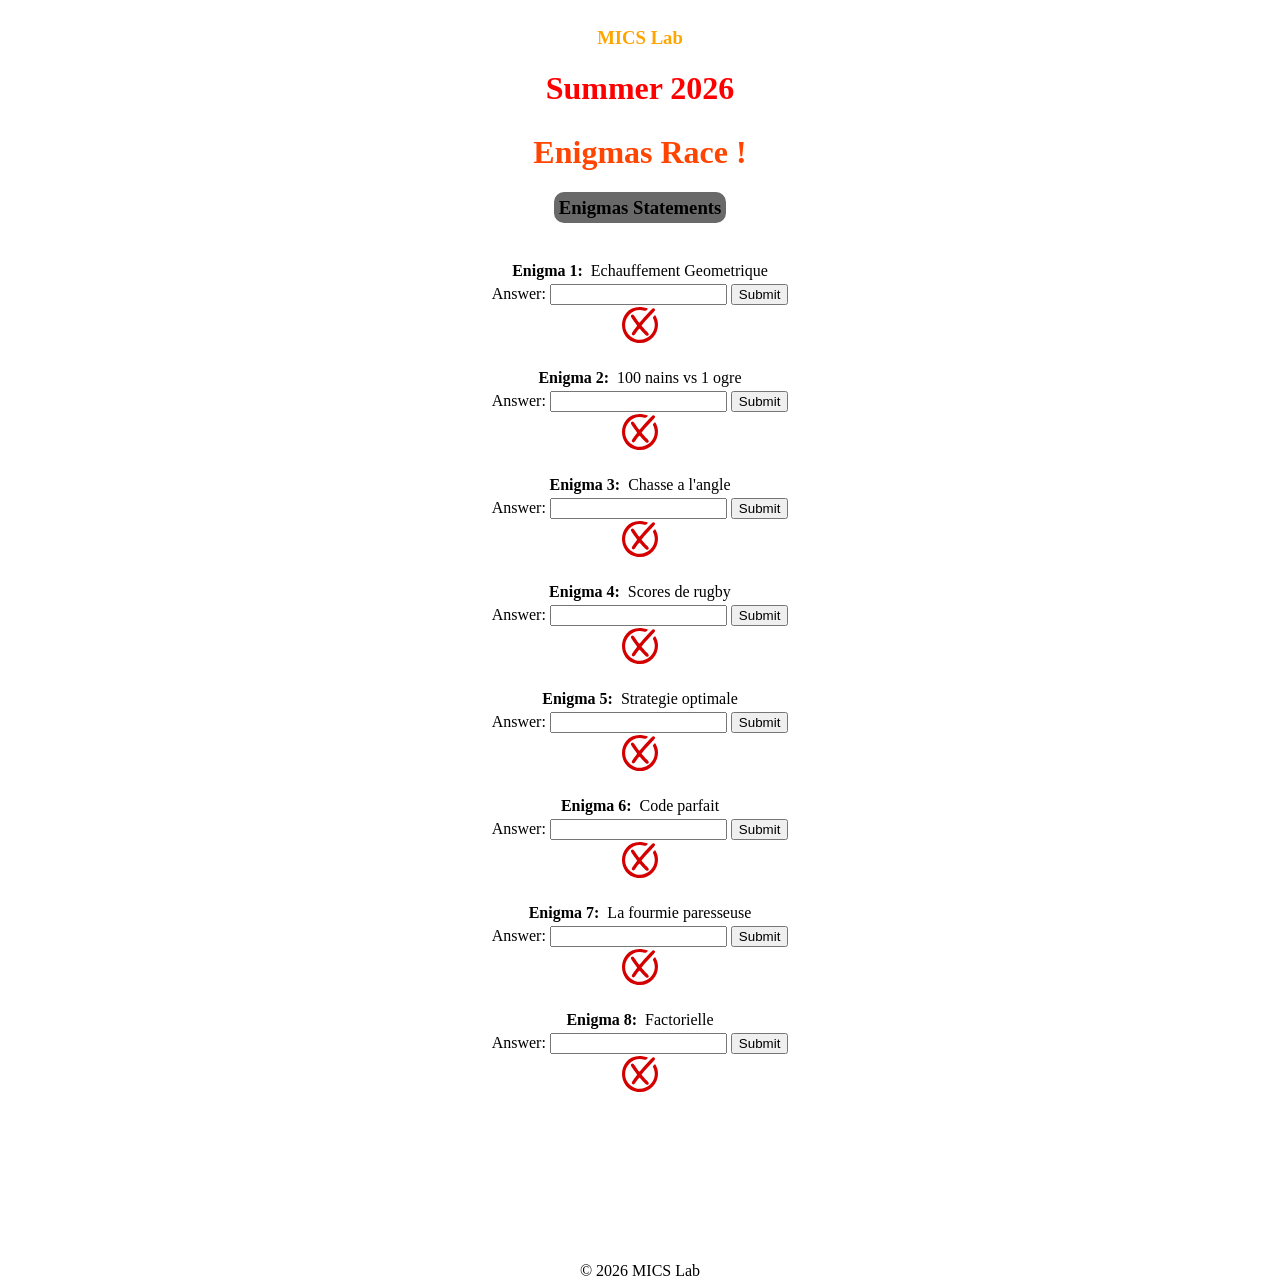
<file: index.html>
<!DOCTYPE html>
<html>

<head>
    <!--Let browser know website is optimized for mobile-->
    <meta name="viewport" content="width=device-width, initial-scale=1.0" />
    <!-- others -->
    <meta charset="utf-8" />
    <title>MICS Lab - Summer 2026</title>
    <meta name="description" content="Enigmas for the MICS 2026 Summer event">
    <meta name="author" content="Paul Dubois">
    <link rel="stylesheet" type="text/css" href="styles.css">
</head>

<body>
    <header>
        <h3>MICS Lab</h3>
        <h1>Summer 2026</h1>
        <h2>Enigmas Race !</h2>
        <h3><a href="enigmas">Enigmas Statements</a></h3>
    </header>
    <main>
        <div class="enigma" id="enigma0">
            <div class="title">
                <h4>Enigma 1:</h4>
                <p>Echauffement Geometrique</p>
            </div>
            <div class="input">
                <label for="password0">Answer:</label>
                <input type="password0" id="password0" name="password0" />
                <button type="button" onclick="checkPassword0()">Submit</button>
            </div>
            <div class="status">
                <img src="checked.svg" class="finished" id="enigma0-check">
                <img src="not_checked.svg" class="not-finished" id="enigma0-no-check">
            </div>
        </div>


        <div class="enigma" id="enigma1">
            <div class="title">
                <h4>Enigma 2:</h4>
                <p>100 nains vs 1 ogre</p>
            </div>
            <div class="input">
                <label for="password1">Answer:</label>
                <input type="password1" id="password1" name="password1" />
                <button type="button" onclick="checkPassword1()">Submit</button>
            </div>
            <div class="status">
                <img src="checked.svg" class="finished" id="enigma1-check">
                <img src="not_checked.svg" class="not-finished" id="enigma1-no-check">
            </div>
        </div>


        <div class="enigma" id="enigma2">
            <div class="title">
                <h4>Enigma 3:</h4>
                <p>Chasse a l'angle</p>
            </div>
            <div class="input">
                <label for="password2">Answer:</label>
                <input type="password2" id="password2" name="password2" />
                <button type="button" onclick="checkPassword2()">Submit</button>
            </div>
            <div class="status">
                <img src="checked.svg" class="finished" id="enigma2-check">
                <img src="not_checked.svg" class="not-finished" id="enigma2-no-check">
            </div>
        </div>


        <div class="enigma" id="enigma3">
            <div class="title">
                <h4>Enigma 4:</h4>
                <p>Scores de rugby</p>
            </div>
            <div class="input">
                <label for="password3">Answer:</label>
                <input type="password3" id="password3" name="password3" />
                <button type="button" onclick="checkPassword3()">Submit</button>
            </div>
            <div class="status">
                <img src="checked.svg" class="finished" id="enigma3-check">
                <img src="not_checked.svg" class="not-finished" id="enigma3-no-check">
            </div>
        </div>


        <div class="enigma" id="enigma4">
            <div class="title">
                <h4>Enigma 5:</h4>
                <p>Strategie optimale</p>
            </div>
            <div class="input">
                <label for="password4">Answer:</label>
                <input type="password4" id="password4" name="password4" />
                <button type="button" onclick="checkPassword4()">Submit</button>
            </div>
            <div class="status">
                <img src="checked.svg" class="finished" id="enigma4-check">
                <img src="not_checked.svg" class="not-finished" id="enigma4-no-check">
            </div>
        </div>


        <div class="enigma" id="enigma5">
            <div class="title">
                <h4>Enigma 6:</h4>
                <p>Code parfait</p>
            </div>
            <div class="input">
                <label for="password5">Answer:</label>
                <input type="password5" id="password5" name="password5" />
                <button type="button" onclick="checkPassword5()">Submit</button>
            </div>
            <div class="status">
                <img src="checked.svg" class="finished" id="enigma5-check">
                <img src="not_checked.svg" class="not-finished" id="enigma5-no-check">
            </div>
        </div>


        <div class="enigma" id="enigma6">
            <div class="title">
                <h4>Enigma 7:</h4>
                <p>La fourmie paresseuse</p>
            </div>
            <div class="input">
                <label for="password6">Answer:</label>
                <input type="password6" id="password6" name="password6" />
                <button type="button" onclick="checkPassword6()">Submit</button>
            </div>
            <div class="status">
                <img src="checked.svg" class="finished" id="enigma6-check">
                <img src="not_checked.svg" class="not-finished" id="enigma6-no-check">
            </div>
        </div>


        <div class="enigma" id="enigma7">
            <div class="title">
                <h4>Enigma 8:</h4>
                <p>Factorielle</p>
            </div>
            <div class="input">
                <label for="password7">Answer:</label>
                <input type="password7" id="password7" name="password7" />
                <button type="button" onclick="checkPassword7()">Submit</button>
            </div>
            <div class="status">
                <img src="checked.svg" class="finished" id="enigma7-check">
                <img src="not_checked.svg" class="not-finished" id="enigma7-no-check">
            </div>
        </div>

        <p id="finish-code"></p>

    </main>
    <footer>
        <p>© 2026 MICS Lab</p>
    </footer>
</body>
<script src="hash.js"></script>
<script src="finish_script.js"></script>
<script src="script.js"></script>

</html>
</file>
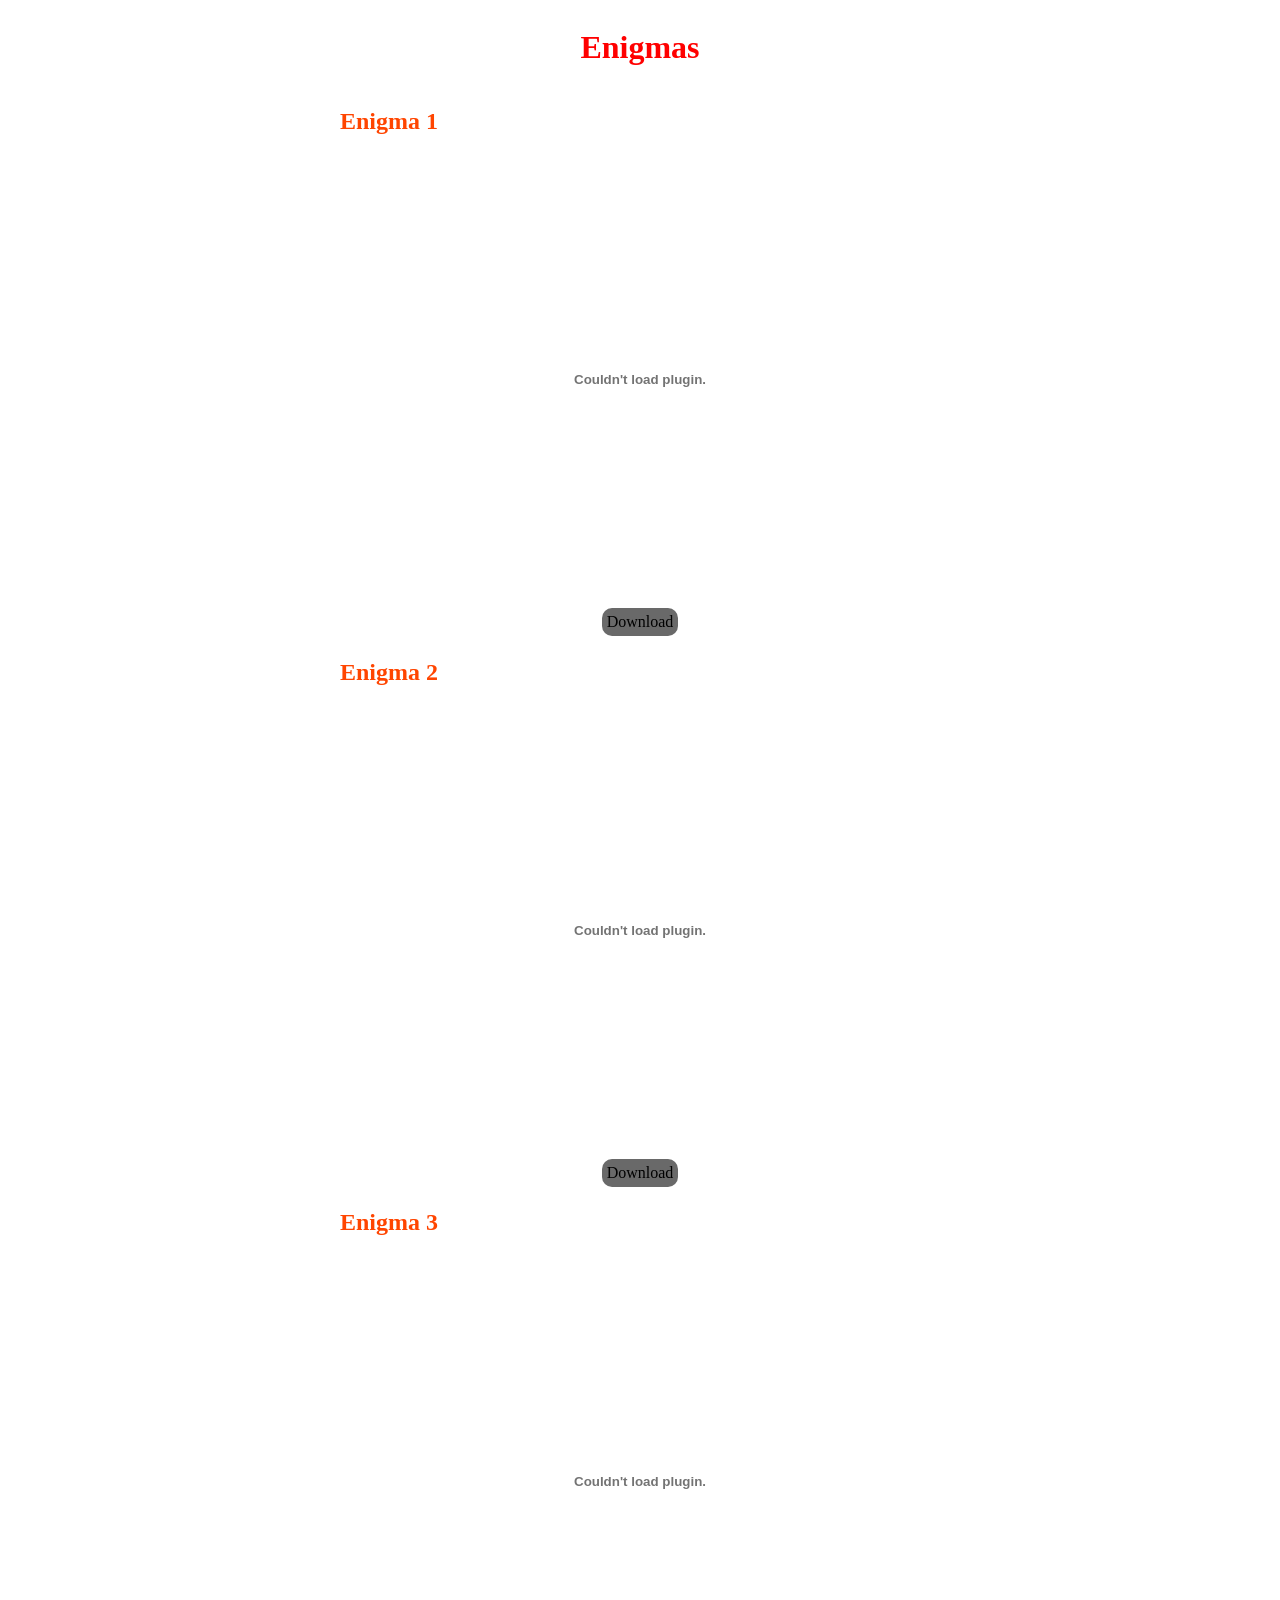
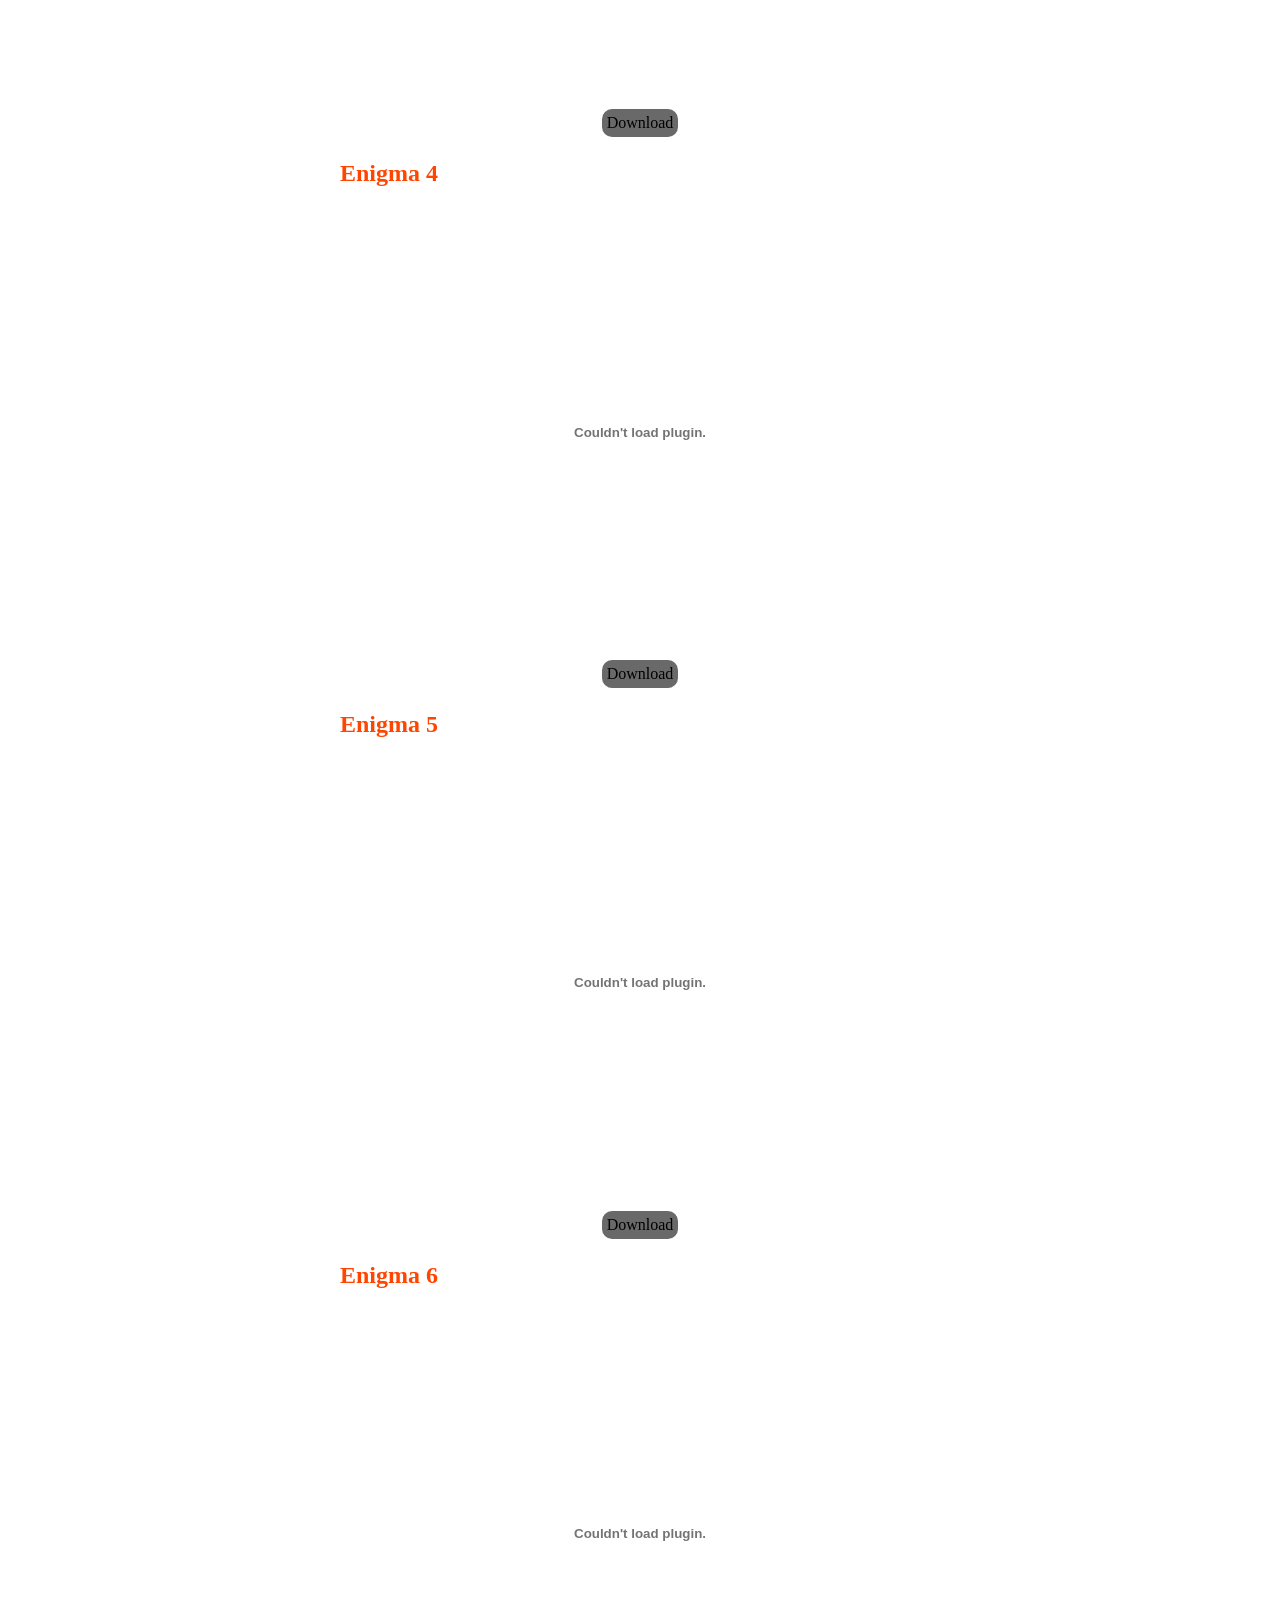
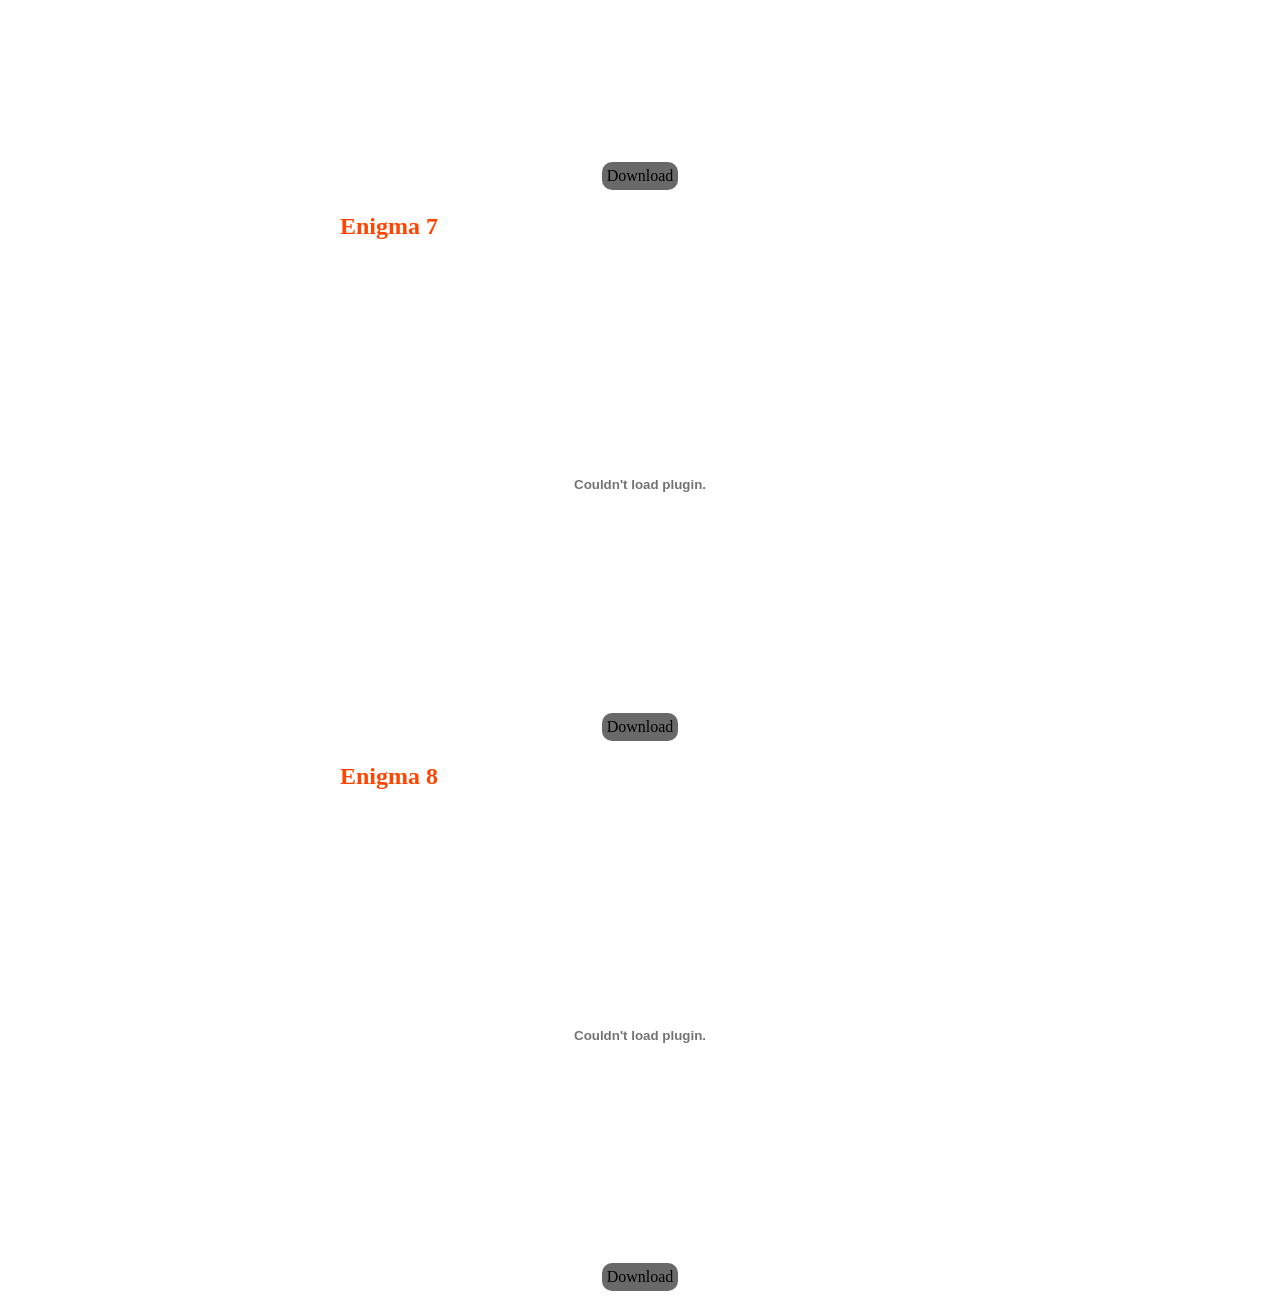
<file: enigmas/index.html>
<!DOCTYPE html>
<html lang="en">

<head>
    <meta charset="UTF-8">
    <title>Enigmas</title>
    <style>
        body {
            display: flex;
            flex-direction: column;
            align-items: center;
        }

        h1 {
            color: red;
        }

        .enigma {
            display: flex;
            flex-direction: column;
            align-items: center;
        }

        h2 {
            width: 100%;
            color: orangered;
        }

        a {
            text-decoration: none;
            color: black;
            background-color: dimgray;
            border-radius: 10px;
            padding: 5px;
            margin: 3px;
        }

        a:hover {
            color: whitesmoke;
        }
    </style>
</head>

<body>
    <h1>Enigmas</h1>
    <div class="enigmas">
        <div class="enigma">
            <h2>Enigma 1</h2>
            <embed src="01enigma.pdf" width="600" height="450" type="application/pdf">
            <a href="01enigma.pdf" download="01enigma.pdf">Download</a>
        </div>
        <div class="enigma">
            <h2>Enigma 2</h2>
            <embed src="02enigma.pdf" width="600" height="450" type="application/pdf">
            <a href="02enigma.pdf" download="02enigma.pdf">Download</a>
        </div>
        <div class="enigma">
            <h2>Enigma 3</h2>
            <embed src="03enigma.pdf" width="600" height="450" type="application/pdf">
            <a href="03enigma.pdf" download="03enigma.pdf">Download</a>
        </div>
        <div class="enigma">
            <h2>Enigma 4</h2>
            <embed src="04enigma.pdf" width="600" height="450" type="application/pdf">
            <a href="04enigma.pdf" download="04enigma.pdf">Download</a>
        </div>
        <div class="enigma">
            <h2>Enigma 5</h2>
            <embed src="05enigma.pdf" width="600" height="450" type="application/pdf">
            <a href="05enigma.pdf" download="05enigma.pdf">Download</a>
        </div>
        <div class="enigma">
            <h2>Enigma 6</h2>
            <embed src="06enigma.pdf" width="600" height="450" type="application/pdf">
            <a href="06enigma.pdf" download="06enigma.pdf">Download</a>
        </div>
        <div class="enigma">
            <h2>Enigma 7</h2>
            <embed src="07enigma.pdf" width="600" height="450" type="application/pdf">
            <a href="07enigma.pdf" download="07enigma.pdf">Download</a>
        </div>
        <div class="enigma">
            <h2>Enigma 8</h2>
            <embed src="08enigma.pdf" width="600" height="450" type="application/pdf">
            <a href="08enigma.pdf" download="08enigma.pdf">Download</a>
        </div>
    </div>

</body>

</html>
</file>
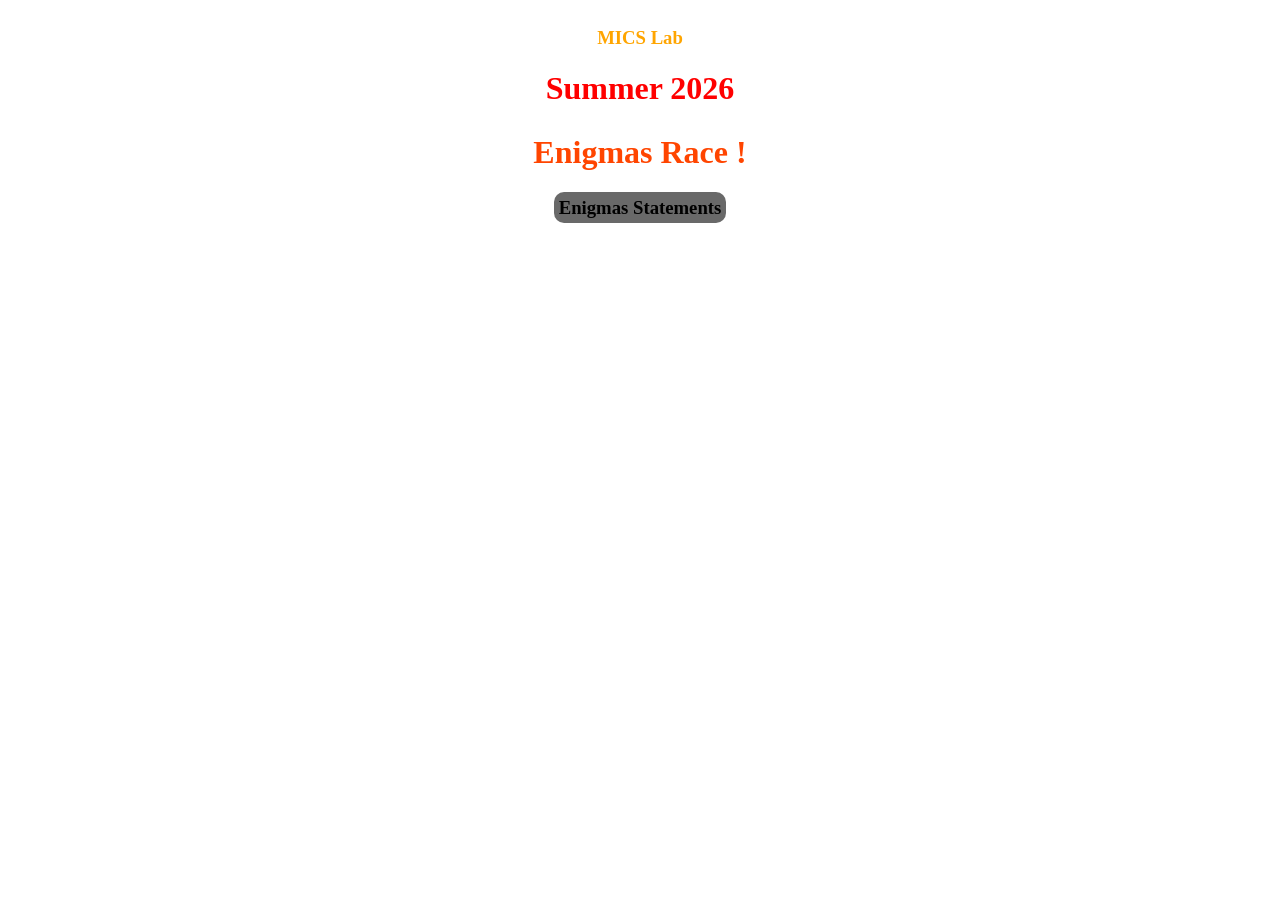
<file: index_top.html>
<!DOCTYPE html>
<html>

<head>
    <!--Let browser know website is optimized for mobile-->
    <meta name="viewport" content="width=device-width, initial-scale=1.0" />
    <!-- others -->
    <meta charset="utf-8" />
    <title>MICS Lab - Summer 2026</title>
    <meta name="description" content="Enigmas for the MICS 2026 Summer event">
    <meta name="author" content="Paul Dubois">
    <link rel="stylesheet" type="text/css" href="styles.css">
</head>

<body>
    <header>
        <h3>MICS Lab</h3>
        <h1>Summer 2026</h1>
        <h2>Enigmas Race !</h2>
        <h3><a href="enigmas">Enigmas Statements</a></h3>
    </header>
    <main>
</file>
<file: styles.css>
body{
    display: flex;
    flex-direction: column;
    align-items: center;
}
h3{
    text-align: center;
    color: orange;
}
h1{
    text-align: center;
    color: red;
    /* text-shadow:
        1px 1px 0 black,
        -1px 1px 0 black,
        -1px -1px 0 black,
        1px -1px 0 black,
        1px 0px 0 black,
        0px 1px 0 black,
        -1px 0px 0 black,
        0px -1px 0 black; */
}
h2{
    text-align: center;
    font-size: 2em;
    color: orangered;
    /* text-shadow:
        1px 1px 0 dimgray,
        -1px 1px 0 dimgray,
        -1px -1px 0 dimgray,
        1px -1px 0 dimgray,
        1px 0px 0 dimgray,
        0px 1px 0 dimgray,
        -1px 0px 0 dimgray,
        0px -1px 0 dimgray; */
}
a {
    text-decoration: none;
    color: black;
    background-color: dimgray;
    border-radius: 10px;
    padding: 5px;
    margin: 3px;
}
a:hover {
    color: whitesmoke;
}
.enigma{
    display: flex;
    flex-direction: column;
    align-items: center;
}
.title{
    display: flex;
    flex-direction: row;
    align-items: center;
    margin-top: 1.5em;
    margin-bottom: 0.25em;
}
h4{
    margin: 0;
    margin-right: 0.5em;
}
p{
    margin: 0;
}
.finished{
    height: 2.5em;
}
.not-finished{
    height: 2.5em;
}
#finish-code{
    text-align: center;
    margin-top: 2.5em;
    margin-bottom: 5em;
    font-size: x-large;
    font-weight: bold;
    color: green;
}
footer{
    margin-top: 3em;
}
</file>
